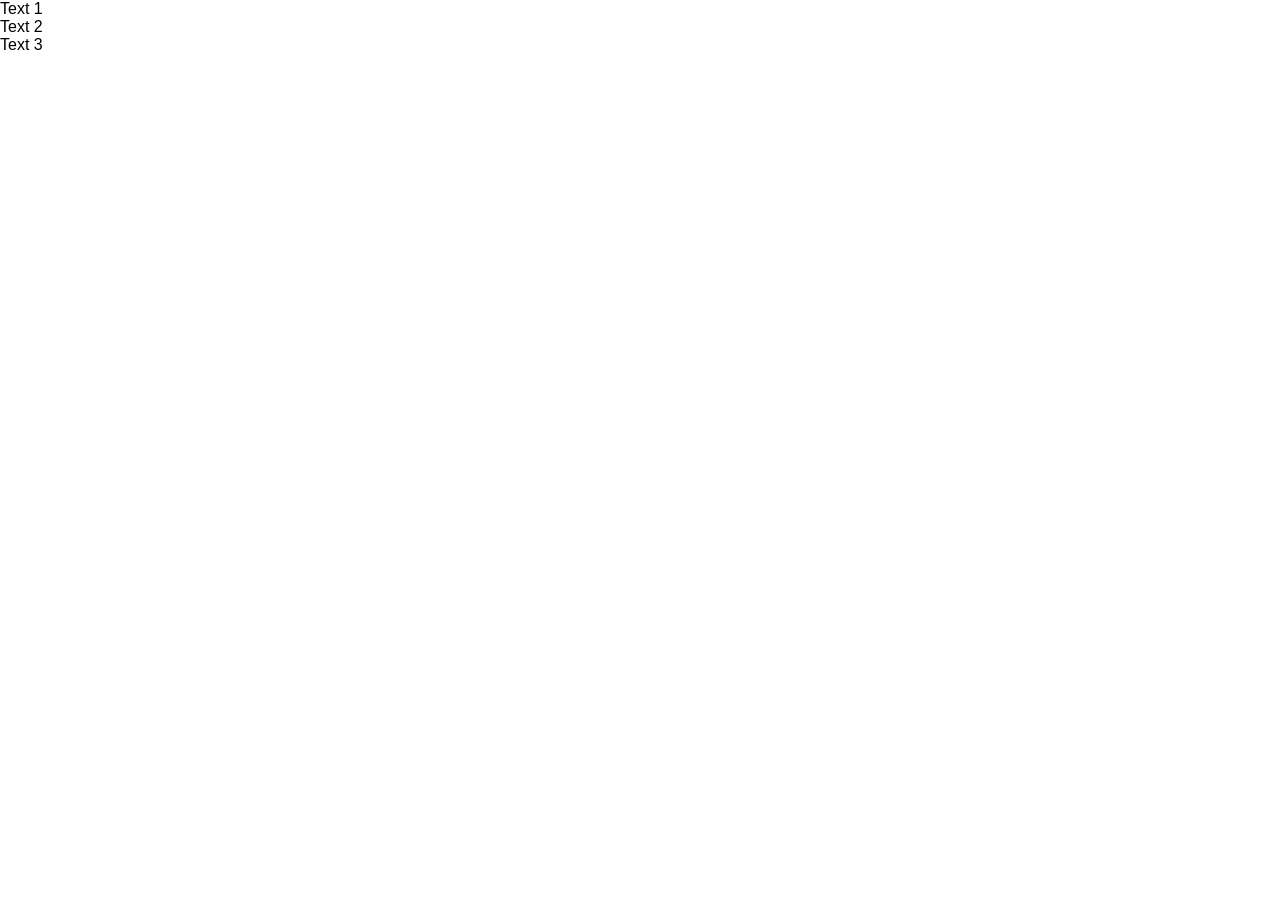
<file: color.html>
<!DOCTYPE html>
<html lang="en">
<head>
    <meta charset="UTF-8">
    <meta name="viewport" content="width=device-width, initial-scale=1.0">
    <title>Document</title>
    <link rel="stylesheet" href="color.css">
</head>
<body>
    

    <div class="div1">Text 1</div>

    <div class="div2">Text 2</div>

    <div class="div3">Text 3</div>
</body>
</html>
</file>
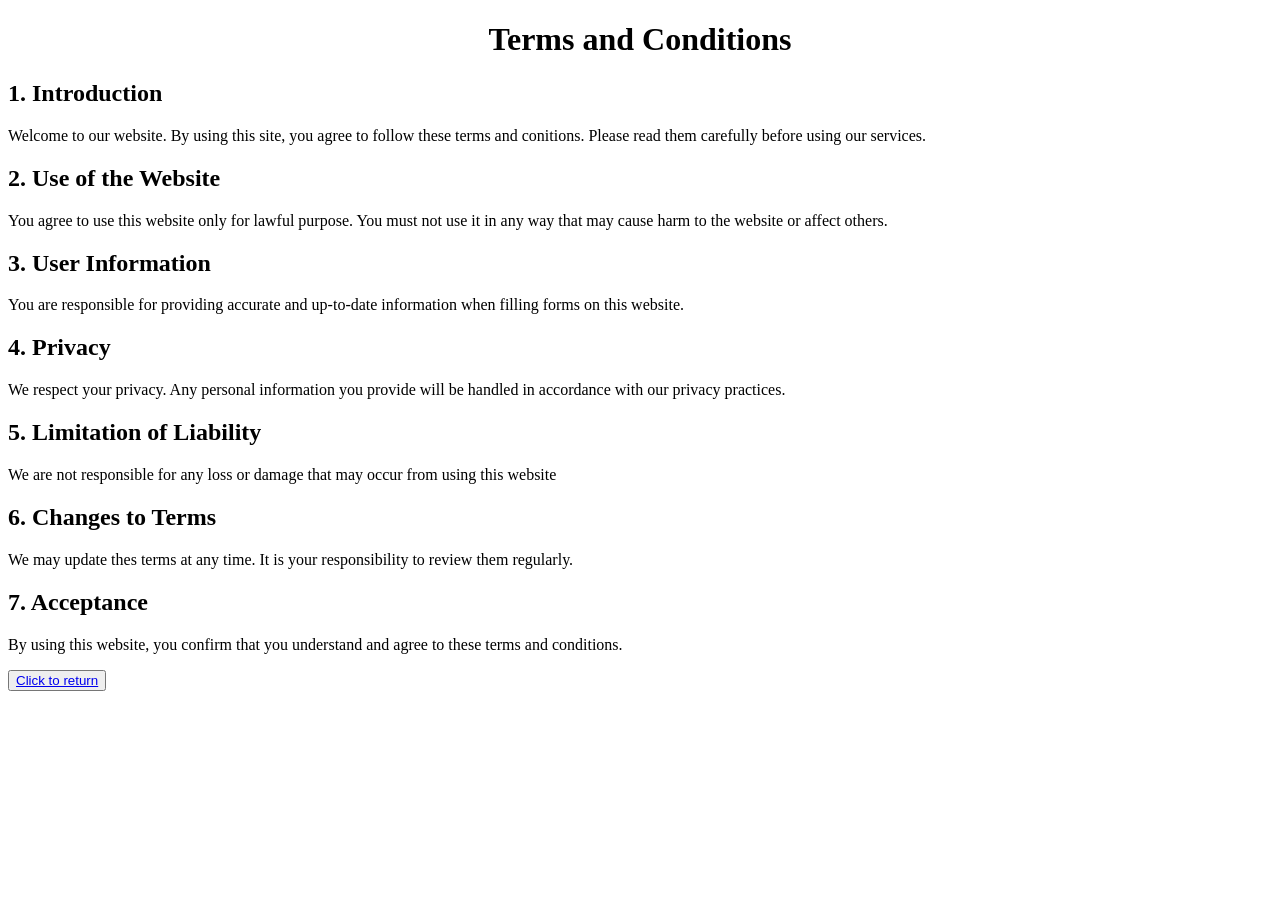
<file: policypage.html>
<!DOCTYPE html>
<html lang="en">
<head>
    <meta charset="UTF-8">
    <meta name="viewport" content="width=device-width, initial-scale=1.0">
    <title>Document</title>
</head>
<body>
    <h1 style="text-align: center;">Terms and Conditions</h1>

    <h2>1. Introduction</h2>

    <p>
        Welcome to our website. By using this site, you agree to follow these terms and conitions. Please read them carefully before using our services.
    </p>

    <h2>2. Use of the Website</h2>
    <p>You agree to use this website only for lawful purpose. You must not use it in any way that may cause harm to the website or affect others.</p>

    <h2>3. User Information</h2>
    <p>
        You are responsible for providing accurate and up-to-date information when filling forms on this website.
    </p>
    <h2>4. Privacy</h2>  
    <p>
        We respect your privacy. Any personal information you provide will be handled in accordance with our privacy practices.
    </p>

    <h2>5. Limitation of Liability</h2>
    <p>We are not responsible for any loss or damage that may occur from using this website</p>

    <h2>6. Changes to Terms</h2>
    <p>
        We may update thes terms at any time. It is your responsibility to review them regularly.</p>

    <h2>7. Acceptance</h2>
    <p>By using this website, you confirm that you understand and agree to these terms and conditions.</p>

    <button>
        <a href="./styledSignInForm.html"> Click to return</a>
       </button>
</body>
</html>
</file>
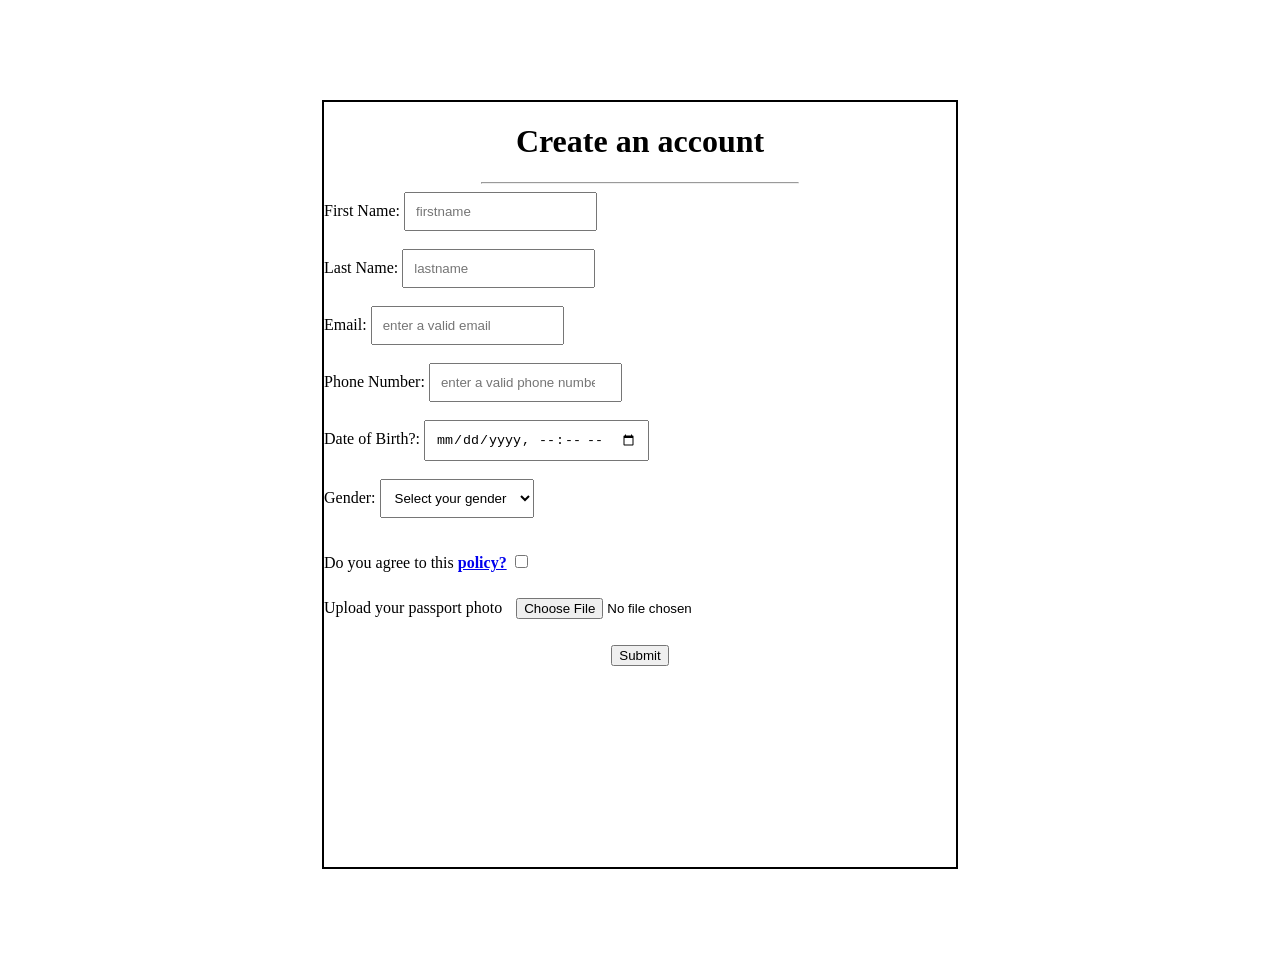
<file: signinForm.html>
<!DOCTYPE html>
<html lang="en">
<head>
    <meta charset="UTF-8">
    <meta name="viewport" content="width=device-width, initial-scale=1.0">
    <title>Document</title>
    <style>
        form{
            border: 2px solid black;
            width: 50%;
            margin: 100px auto;
            height: 85vh;
            
        }
        input, select{
            padding: 10px;
        }
        h1 {text-align: center;}
        hr {width: 50%;}

    </style>
</head>
<body>
    <form action="./index.html" id="signupform">
        <h1>Create an account</h1>
        <hr>
    <!-- <p>
        <hr style="width: 50%;"></hr>
    </p> -->

        <label for="firstname">First Name:</label>
        <input type="text" placeholder="firstname" required>
        <br><br>

        <label for="lastname">Last Name:</label>
        <input type="text" placeholder="lastname" required>
        <br><br>

        <label for="email">Email:</label>
        <input type="email" placeholder="enter a valid email" required>
        <br><br>

        <label for="phonenumber">Phone Number:</label>
        <input type="number" placeholder="enter a valid phone number" required>
        <br><br>

        <label for="date of birth">Date of Birth?:</label>
        <input type="datetime-local" required>
        <br><br>

        <label for="gender">Gender:</label>
        <select name="gender" id="gender" required>
            <option value="">Select your gender</option>  /your first option must have an empty value
            <option value="male">Male</option>
            <option value="Female">Female</option>
            <option value="Custom">Custom</option>
        </select>
        <br><br>
        <p>
        </p>
            Do you agree to this <strong> <a href="./policypage.html">policy?</a> </strong>
            <input type="checkbox" required>

        <p>
            Upload your passport photo
            <input type="file" required>

        </p>

        <div style="text-align: center;">

              <!-- The <a> tag bypasses form validation, dont use. -->

            <button type="submit">Submit</button>   
        </div>
    </form>


</body>
</html>
</file>
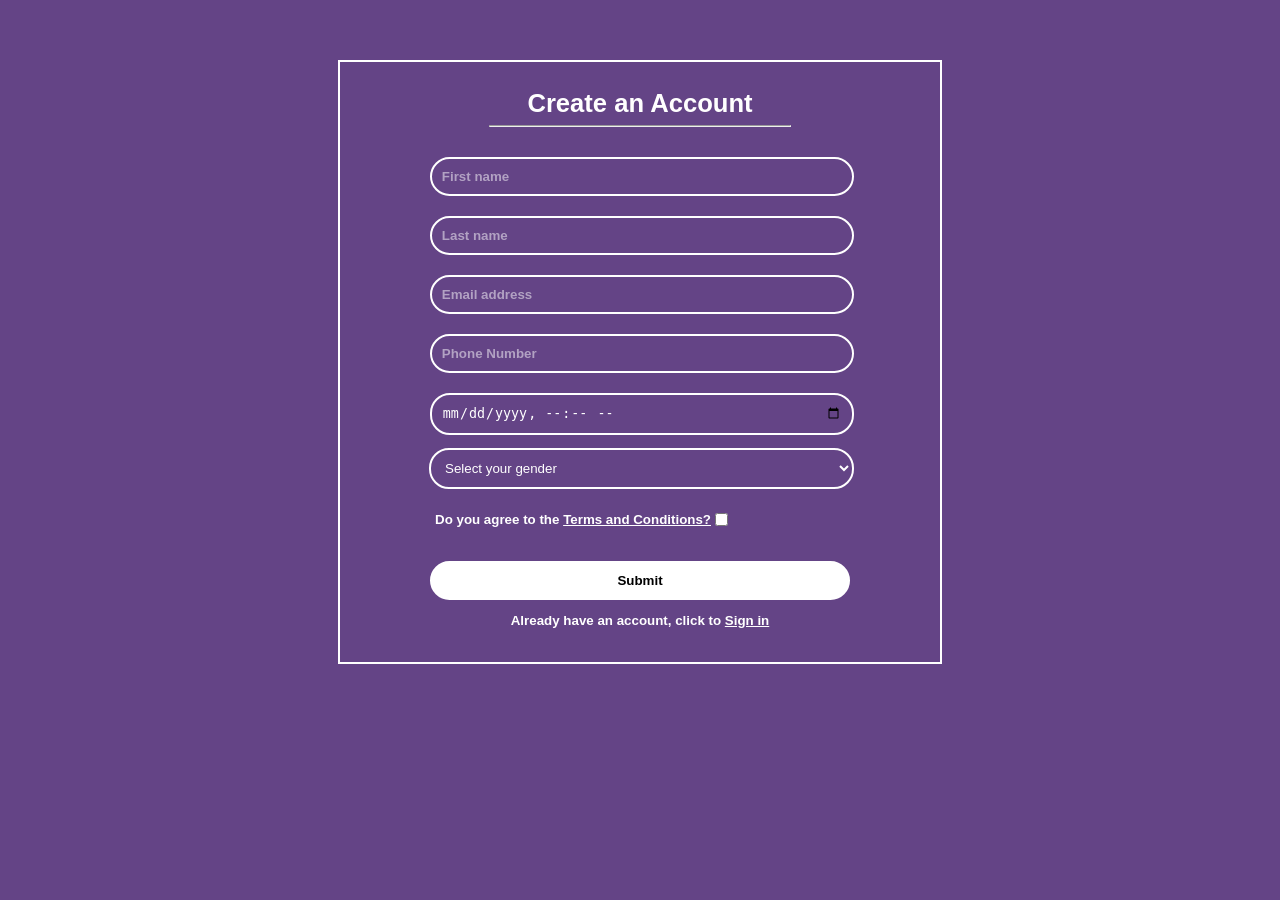
<file: styledSignInForm.html>
<!DOCTYPE html>
<html lang="en">
<head>
    <meta charset="UTF-8">
    <meta name="viewport" content="width=device-width, initial-scale=1.0">
    <title>Document</title>

    <style>
         form{
            border: 2px solid white;
            width: 600px;
            margin: 60px auto;
            height: 600px;
            
        }
        input[type="text"],
        input[type="email"],
        input[type="datetime-local"],
         select{
            text-align: left;
            padding: 10px;  
            border-radius: 20px;
            /* margin-left: 120px; */
            border: 2px solid white;
            border-color: white;
            width: 400px;   
            background-color: rgb(100, 68, 134);
            color: white;
        }

        input::placeholder {
            font-weight: bold;
            color: white;
            opacity: 0.5;
            ;
        }
        input[type="checkbox"] {
            width: auto;
            margin-right: 6px;
        }

        /* To ensure the label doesn't break line. */
        label {
            display: inline-flex;
            align-items: center;
            font-size: 9pt;
            font-weight: bold;
            font-family: arial;
            color: white ;
        }
        
        button {
            padding: 10px;  
            border-radius: 20px;
            /* margin-left: 120px; */
            border: 2px solid white;
            border-color: white;
            width: 420px;   
            background-color: white;
            color: black;
            font-weight: bold;
            font-family: arial;

        }

        p{color: white;
          text-align: center; font-size: 10pt;
          font-family: arial;
        }

        hr{
            margin-top: -20px;
            width: 50%;
        }

        a{color: white;
        font-family: arial;
        font-size: 10pt;}

      


    </style>
    
</head>

<body style="background-color:rgb(100, 68, 134);">
 

<form action="./index.html">
<!-- <div style="border: solid white; width: 600px; height: 600px; margin:60px auto"> -->
   <h1 style= "font-weight:bold; color: white; text-align: center; font-size: 1.6em; padding: 10px; font-family: arial;">
        Create an Account
   </h1>
   
   <hr>

    <p> 
     <p style="margin-top: 30px;">
    <label for="firstname"></label>
    <input type="text" placeholder="First name" font;  required>
    </p>

    <p style="margin-top: 20px;">
    <label for="lastname"></label>
    <input type="text" placeholder="Last name" font;  required>
    </p>

    <p style="margin-top: 20px;">
    <label for="email"></label>
    <input type="text" placeholder="Email address" font;  required>
    </p>

    <p style="margin-top: 20px;">
    <label for="phonenumber"></label>
    <input type="text" placeholder="Phone Number" font;  required>
    </p>
 
    <p style="margin-top: 20px;">
    <label for="dob"></label>
    <input type="datetime-local" placeholder="Date of Birth" font;  required>
    </p>

    <label for="gender"></label>
        <select name="gender" id="gender" required, style="margin-left: 85px; width: 425px;">
            <option value="">Select your gender</option>  /your first option must have an empty value
            <option value="male">Male</option>
            <option value="Female">Female</option>
            <option value="Custom">Custom</option>
        </select>

    <label style="margin-left: 95px; margin-top: 10px;">
        <p>Do you agree to the <a href="./policypage.html">  Terms and Conditions?</a> </p>
        <input type="checkbox">
    </label>

    <p style="margin-top: 20px;">
        <button type="submit">Submit</button>
    </p>

    <p style="font-family: arial; font-size: 10pt; font-weight: bold;">Already have an account, click to <a href="">Sign in</a>
    </p>
</form>



</body>
</html>
</file>
<file: color.css>
*{
    margin: 0;
    padding: 0;
    box-sizing: border-box;
    font-family: "Poppins", sans-serif;
    font-weight: 400;
    font-style: normal;
}

.logo{
 width: 100%;   
}

header{
    background-color: #2C1762;
    border-bottom:2px solid white;
}

nav{
margin: auto;
width: 85%;
display: flex;
/* justify-content: space-evenly; */
align-items: center;
padding: 10px;
/* border: 2PX solid wHITE; */
}


.menu_list{
    display: flex;
    gap: 2em;
    margin-left: 80px;
}

.menu_list2{
    display: flex;
    gap: 2em;
    margin: auto;
    align-items: center;
}

.menu_list li{
    list-style: none;
}

.menu_list li a {
    text-decoration: none;
    color: #FDFFFF;
    
}

.menu_list li a:hover{
    color: #C81462;
}

.menu_list2 li{
    list-style: none;
    
}

.menu_list2 li a {
    text-decoration: none;
    color: #FDFFFF;
    text-align: center;
}

.menu_list2 li a:hover{
    color: #C81462;
}

.logo{
    width: 200px;
}

.btn {
    padding: 12px 18px;
    color: #C81462;
    border-radius: 5px;
    border: none;

}
.btn a{
    background-color: #F2EEFB;
    color: #5D2ECE;
    text-decoration: none;
    
}
.menu_list li a:hover{
    color: #C81462;
}
.menu_list li .item1 {
    color: #8266c8;
    
}


.menu_list li .item1:hover {
    color: #C81462;
}

div.main-div{
    margin: auto;
    margin-top: 10px;
    width: 85%;
    display: flex;
    justify-content:space-evenly;
    gap: 40px;
    align-items: center;
    padding: 10px;
}
div.box1{
    margin-top: 200px;
    width: 50%;
    height: 500px;
    /* border: 2px solid black; */
    margin: auto;
}
div.box2{
    /* border: 2px solid black; */
}
.body-text{
    color: #000E42;
    font-size: 47pt;
    font-weight: bold;
    width:90%;
    /* border: 2px solid black; */
    margin-top: 70px;
    line-height: 1.1;
}

.main-div p{
    color: black;
    margin-top: 10px;   
}

.second-btn{
    padding: 15px 15px;
    /* color: #; */
    border-radius: 10px;
    border: none;
    background-color: #00208A;
    margin-top: 50px;
    width: 130px;
    height: 55px;

}

.second-btn a {
    /* background-color: #7f5dcf; */
    color: #EFFFFF;
    text-decoration: none;
    margin-top: 30px;
    font-weight: bold;
}

.main-img {
   width: 92%;
}
</file>
